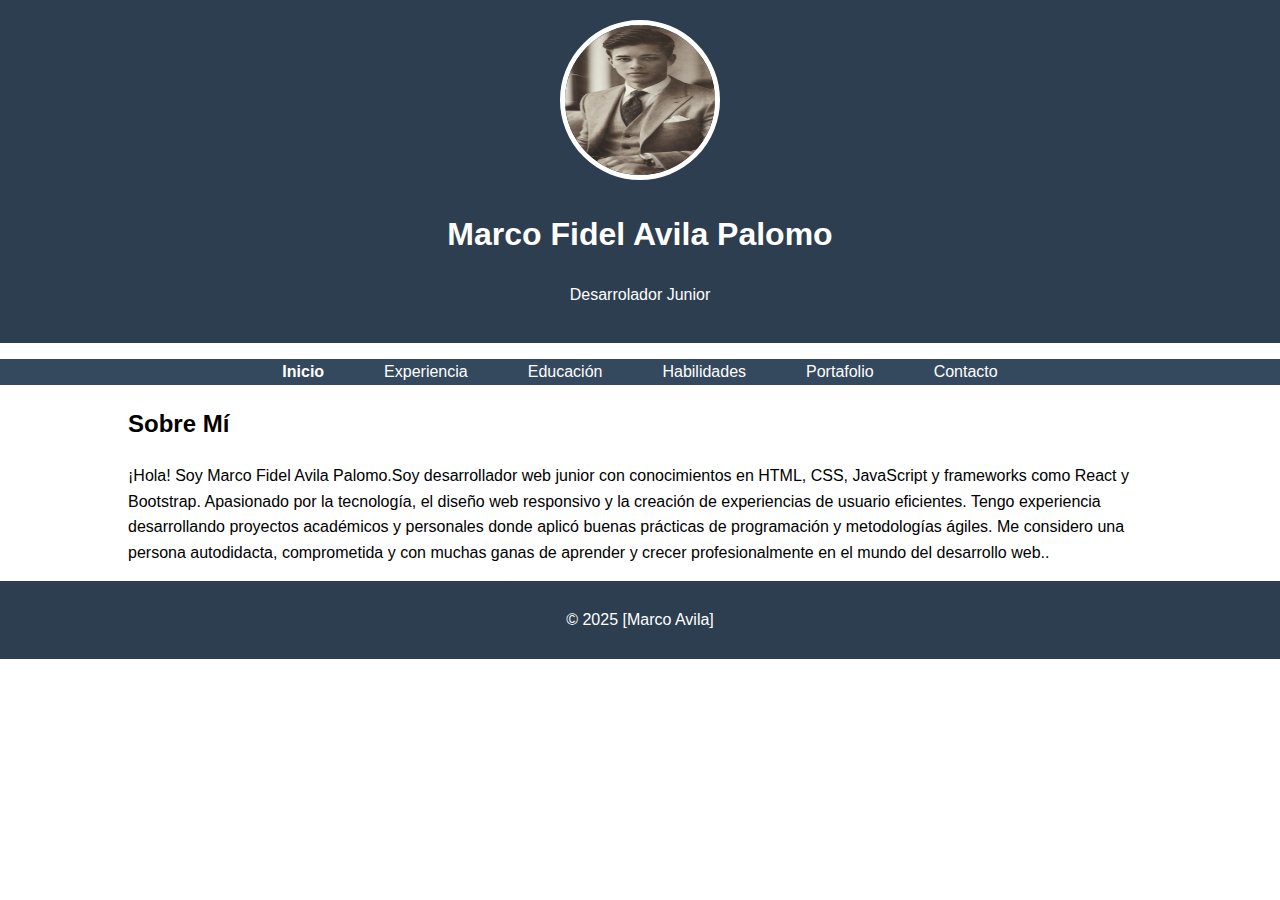
<file: MI-CV/index.html>
<!DOCTYPE html>
<html lang="es">
<head>
    <meta charset="UTF-8">
    <meta name="viewport" content="width=device-width, initial-scale=1.0">
    <title>Mi CV | [Marco Avila]</title>
    <link rel="stylesheet" href="css/styles.css">
</head>
<body>
    <header>
        <div class="container">
            <img src="img/Imagen de mi-cv 2025-04-05 a las 15.50.42_d09100f8.jpg" alt="Tu foto" class="profile-img">
            <h1>Marco Fidel Avila Palomo</h1>
            <p>Desarrolador Junior</p>
        </div>
    </header>

    <nav>
        <ul>
            <li><a href="index.html" class="active">Inicio</a></li>
            <li><a href="experiencia.html">Experiencia</a></li>
            <li><a href="educacion.html">Educación</a></li>
            <li><a href="habilidades.html">Habilidades</a></li>
            <li><a href="portafolio.html">Portafolio</a></li>
            <li><a href="contacto.html">Contacto</a></li>
        </ul>
    </nav>

    <main class="container">
        <section id="sobre-mi">
            <h2>Sobre Mí</h2>
            <p>¡Hola! Soy Marco Fidel Avila Palomo.Soy desarrollador web junior con conocimientos en HTML, CSS, JavaScript y frameworks como React y Bootstrap. Apasionado por la tecnología, el diseño web responsivo y la creación de experiencias de usuario eficientes. Tengo experiencia desarrollando proyectos académicos y personales donde aplicó buenas prácticas de programación y metodologías ágiles. Me considero una persona autodidacta, comprometida y con muchas ganas de aprender y crecer profesionalmente en el mundo del desarrollo web..</p>
        </section>
    </main>

    <footer>
        <p>© 2025 [Marco Avila]</p>
    </footer>
</body>
</html>
</file>
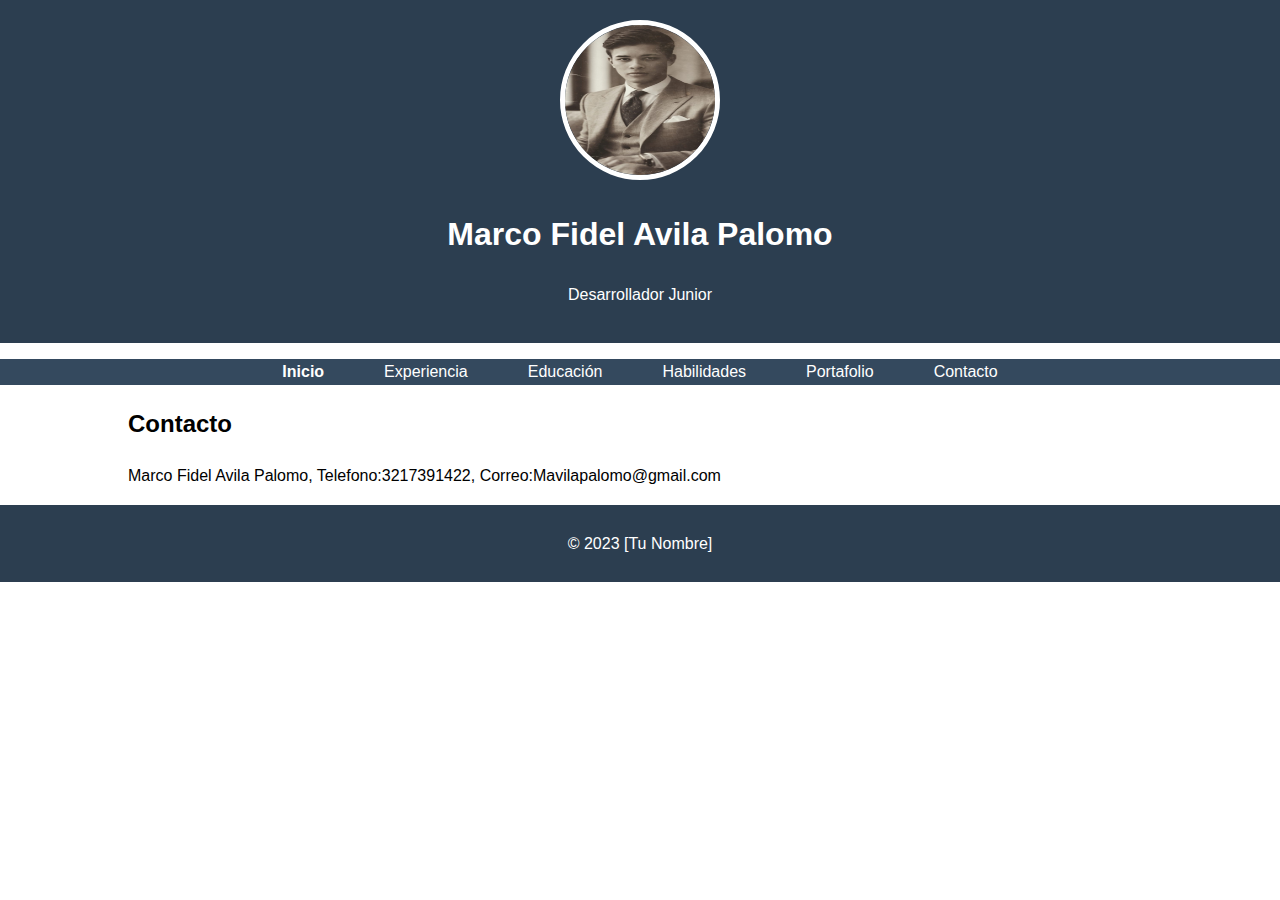
<file: MI-CV/contacto.html>
<!DOCTYPE html>
<html lang="es">
<head>
    <meta charset="UTF-8">
    <meta name="viewport" content="width=device-width, initial-scale=1.0">
    <title>Mi CV Contacto</title>
    <link rel="stylesheet" href="css/styles.css">
</head>
<body>
    <header>
        <div class="container">
            <img src="img/Imagen de mi-cv 2025-04-05 a las 15.50.42_d09100f8.jpg" alt="Tu foto" class="profile-img">
            <h1>Marco Fidel Avila Palomo</h1>
            <p>Desarrollador Junior</p>
        </div>
    </header>

    <nav>
        <ul>
            <li><a href="index.html" class="active">Inicio</a></li>
            <li><a href="experiencia.html">Experiencia</a></li>
            <li><a href="educacion.html">Educación</a></li>
            <li><a href="habilidades.html">Habilidades</a></li>
            <li><a href="portafolio.html">Portafolio</a></li>
            <li><a href="contacto.html">Contacto</a></li>
        </ul>
    </nav>

    <main class="container">
        <section id="sobre-mi">
            <h2>Contacto</h2>
            <p>Marco Fidel Avila Palomo, Telefono:3217391422, Correo:Mavilapalomo@gmail.com </p>
        </section>
    </main>

    <footer>
        <p>© 2023 [Tu Nombre]</p>
    </footer>
</body>
</html>
</file>
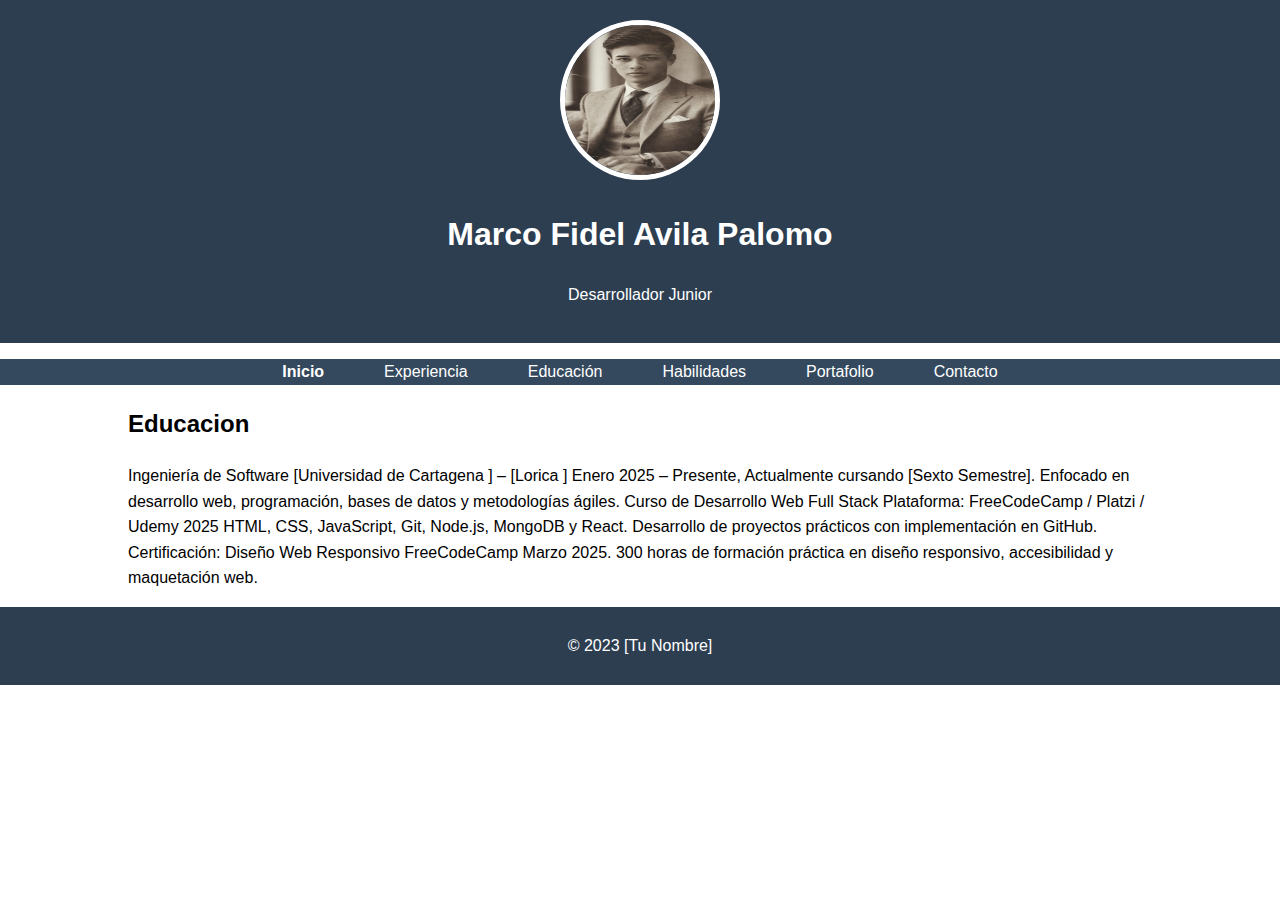
<file: MI-CV/educacion.html>
<!DOCTYPE html>
<html lang="es">
<head>
    <meta charset="UTF-8">
    <meta name="viewport" content="width=device-width, initial-scale=1.0">
    <title>Mi CV Educacion</title>
    <link rel="stylesheet" href="css/styles.css">
</head>
<body>
    <header>
        <div class="container">
            <img src="img/Imagen de mi-cv 2025-04-05 a las 15.50.42_d09100f8.jpg" alt="Tu foto" class="profile-img">
            <h1>Marco Fidel Avila Palomo</h1>
            <p>Desarrollador Junior</p>
        </div>
    </header>

    <nav>
        <ul>
            <li><a href="index.html" class="active">Inicio</a></li>
            <li><a href="experiencia.html">Experiencia</a></li>
            <li><a href="educacion.html">Educación</a></li>
            <li><a href="habilidades.html">Habilidades</a></li>
            <li><a href="portafolio.html">Portafolio</a></li>
            <li><a href="contacto.html">Contacto</a></li>
        </ul>
    </nav>

    <main class="container">
        <section id="sobre-mi">
            <h2>Educacion</h2>
            <p>Ingeniería de Software [Universidad de Cartagena ] – [Lorica ]
                Enero 2025 – Presente,
                
                Actualmente cursando [Sexto Semestre].
                
                Enfocado en desarrollo web, programación, bases de datos y metodologías ágiles.
                
                Curso de Desarrollo Web Full Stack
                Plataforma: FreeCodeCamp / Platzi / Udemy
                2025
                
                HTML, CSS, JavaScript, Git, Node.js, MongoDB y React.
                
                Desarrollo de proyectos prácticos con implementación en GitHub.
                
                Certificación: Diseño Web Responsivo
                FreeCodeCamp
                Marzo  2025.
                
                300 horas de formación práctica en diseño responsivo, accesibilidad y maquetación web.</p>
        </section>
    </main>

    <footer>
        <p>© 2023 [Tu Nombre]</p>
    </footer>
</body>
</html>
</file>
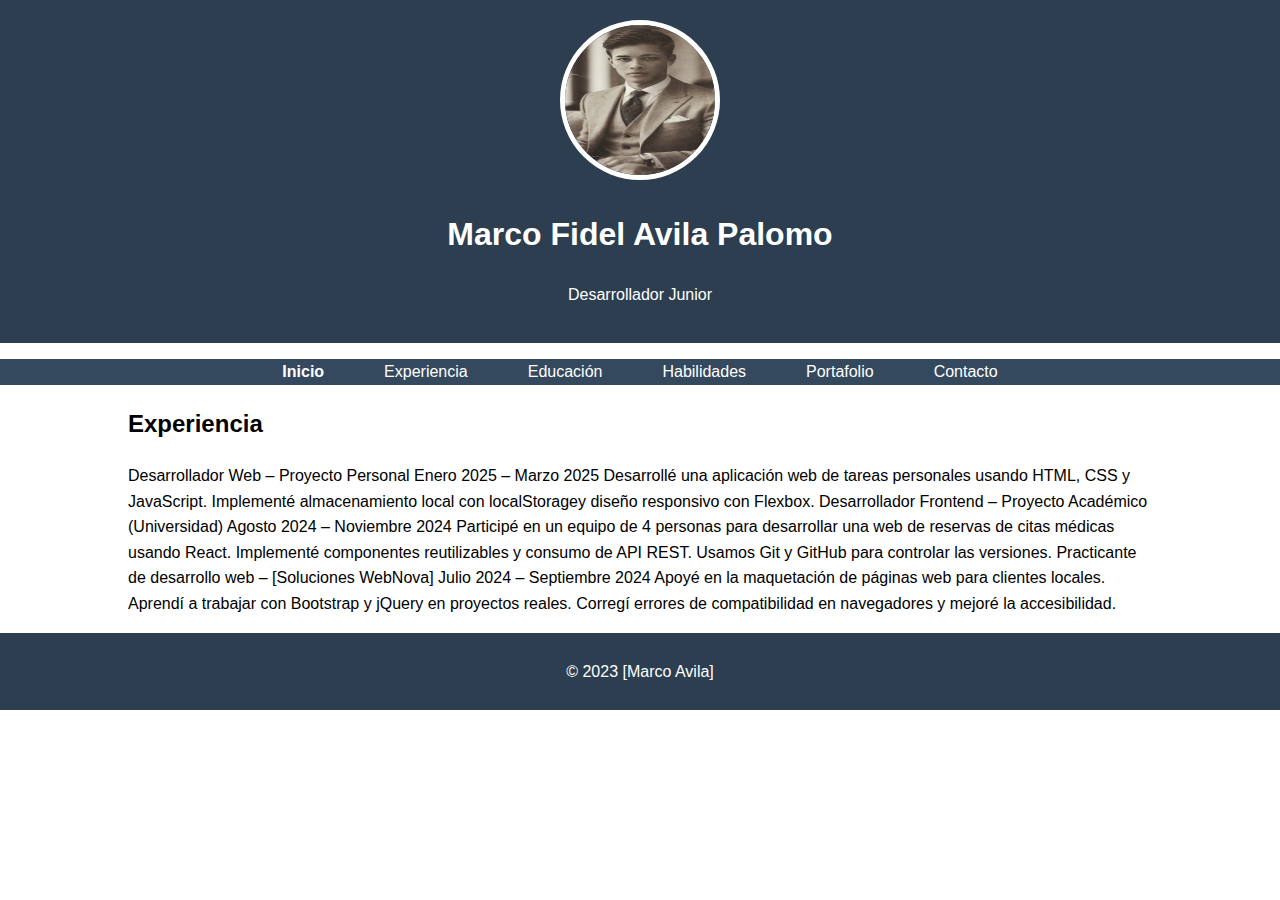
<file: MI-CV/experiencia.html>
<!DOCTYPE html>
<html lang="es">
<head>
    <meta charset="UTF-8">
    <meta name="viewport" content="width=device-width, initial-scale=1.0">
    <title>Mi CV Experiancia</title>
    <link rel="stylesheet" href="css/styles.css">
</head>
<body>
    <header>
        <div class="container">
            <img src="img/Imagen de mi-cv 2025-04-05 a las 15.50.42_d09100f8.jpg" alt="Tu foto" class="profile-img">
            <h1>Marco Fidel Avila Palomo</h1>
            <p>Desarrollador Junior</p>
        </div>
    </header>

    <nav>
        <ul>
            <li><a href="index.html" class="active">Inicio</a></li>
            <li><a href="experiencia.html">Experiencia</a></li>
            <li><a href="educacion.html">Educación</a></li>
            <li><a href="habilidades.html">Habilidades</a></li>
            <li><a href="portafolio.html">Portafolio</a></li>
            <li><a href="contacto.html">Contacto</a></li>
        </ul>
    </nav>

    <main class="container">
        <section id="sobre-mi">
            <h2>Experiencia</h2>
            <p>Desarrollador Web – 
                Proyecto Personal
                Enero 2025 – Marzo 2025
                
                Desarrollé una aplicación web de tareas personales usando HTML, CSS y JavaScript.
                
                Implementé almacenamiento local con localStoragey diseño responsivo con Flexbox.
                
                
                Desarrollador Frontend – Proyecto Académico (Universidad)
                Agosto 2024 – Noviembre 2024
                
                Participé en un equipo de 4 personas para desarrollar una web de reservas de citas médicas usando React.
                
                Implementé componentes reutilizables y consumo de API REST.
                
                Usamos Git y GitHub para controlar las versiones.
                
                Practicante de desarrollo web – [Soluciones WebNova]
                Julio 2024 – Septiembre 2024
                
                Apoyé en la maquetación de páginas web para clientes locales.
                
                Aprendí a trabajar con Bootstrap y jQuery en proyectos reales.
                
                Corregí errores de compatibilidad en navegadores y mejoré la accesibilidad.
                
                </p>
        </section>
    </main>

    <footer>
        <p>© 2023 [Marco Avila]</p>
    </footer>
</body>
</html>
</file>
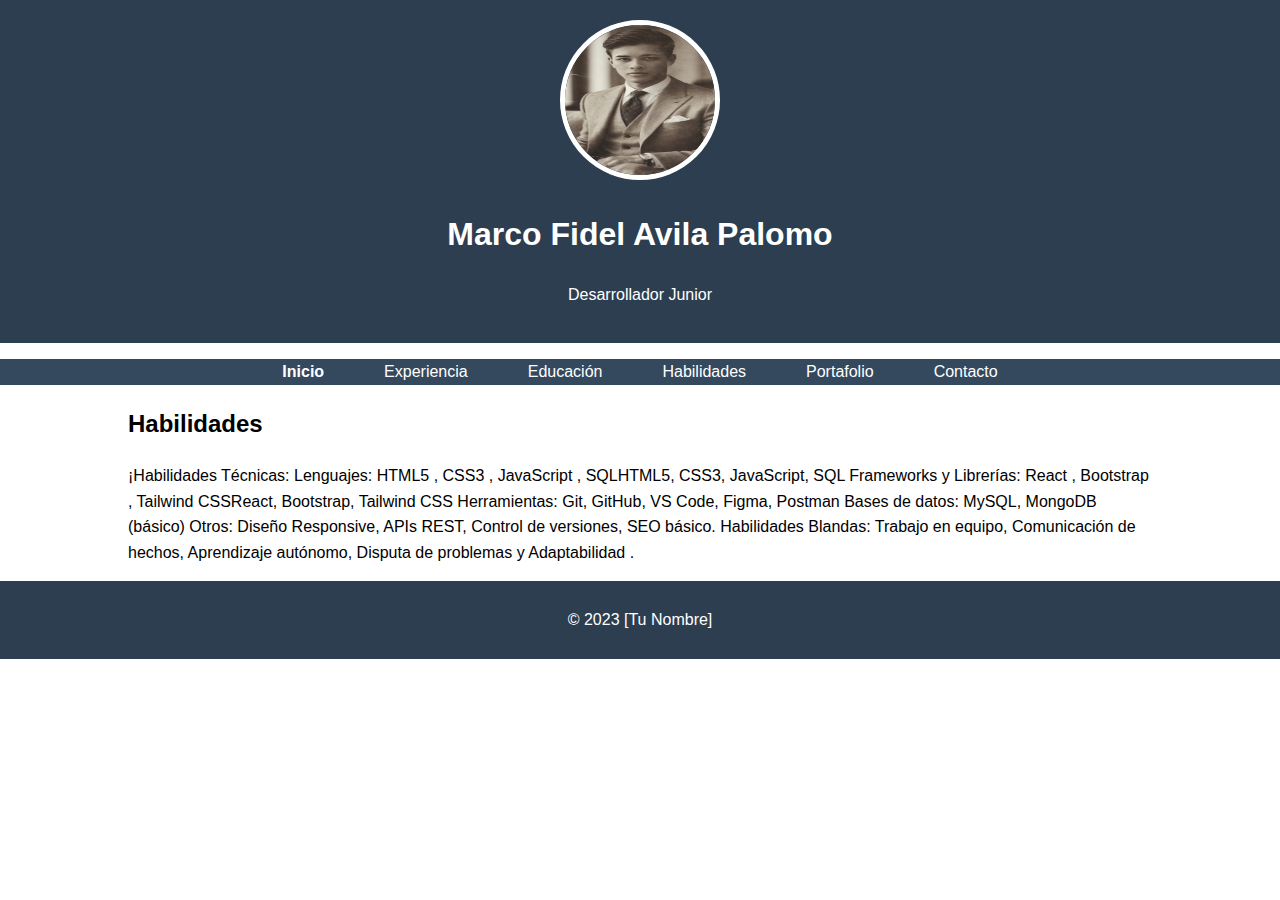
<file: MI-CV/habilidades.html>
<!DOCTYPE html>
<html lang="es">
<head>
    <meta charset="UTF-8">
    <meta name="viewport" content="width=device-width, initial-scale=1.0">
    <title>Mi CV Habilidades</title>
    <link rel="stylesheet" href="css/styles.css">
</head>
<body>
    <header>
        <div class="container">
            <img src="img/Imagen de mi-cv 2025-04-05 a las 15.50.42_d09100f8.jpg" alt="Tu foto" class="profile-img">
            <h1>Marco Fidel Avila Palomo</h1>
            <p>Desarrollador Junior</p>
        </div>
    </header>

    <nav>
        <ul>
            <li><a href="index.html" class="active">Inicio</a></li>
            <li><a href="experiencia.html">Experiencia</a></li>
            <li><a href="educacion.html">Educación</a></li>
            <li><a href="habilidades.html">Habilidades</a></li>
            <li><a href="portafolio.html">Portafolio</a></li>
            <li><a href="contacto.html">Contacto</a></li>
        </ul>
    </nav>

    <main class="container">
        <section id="sobre-mi">
            <h2>Habilidades</h2>
            <p>¡Habilidades Técnicas:
                Lenguajes: HTML5 , CSS3 , JavaScript , SQLHTML5, CSS3, JavaScript, SQL
                
                Frameworks y Librerías: React , Bootstrap , Tailwind CSSReact, Bootstrap, Tailwind CSS
                
                Herramientas: Git, GitHub, VS Code, Figma, Postman
                
                Bases de datos: MySQL, MongoDB (básico)
                
                Otros: Diseño Responsive, APIs REST, Control de versiones, SEO básico.
                
               
                Habilidades Blandas:
Trabajo en equipo,

Comunicación de hechos,

Aprendizaje autónomo,

Disputa de problemas y

Adaptabilidad

.</p>
        </section>
    </main>

    <footer>
        <p>© 2023 [Tu Nombre]</p>
    </footer>
</body>
</html>
</file>
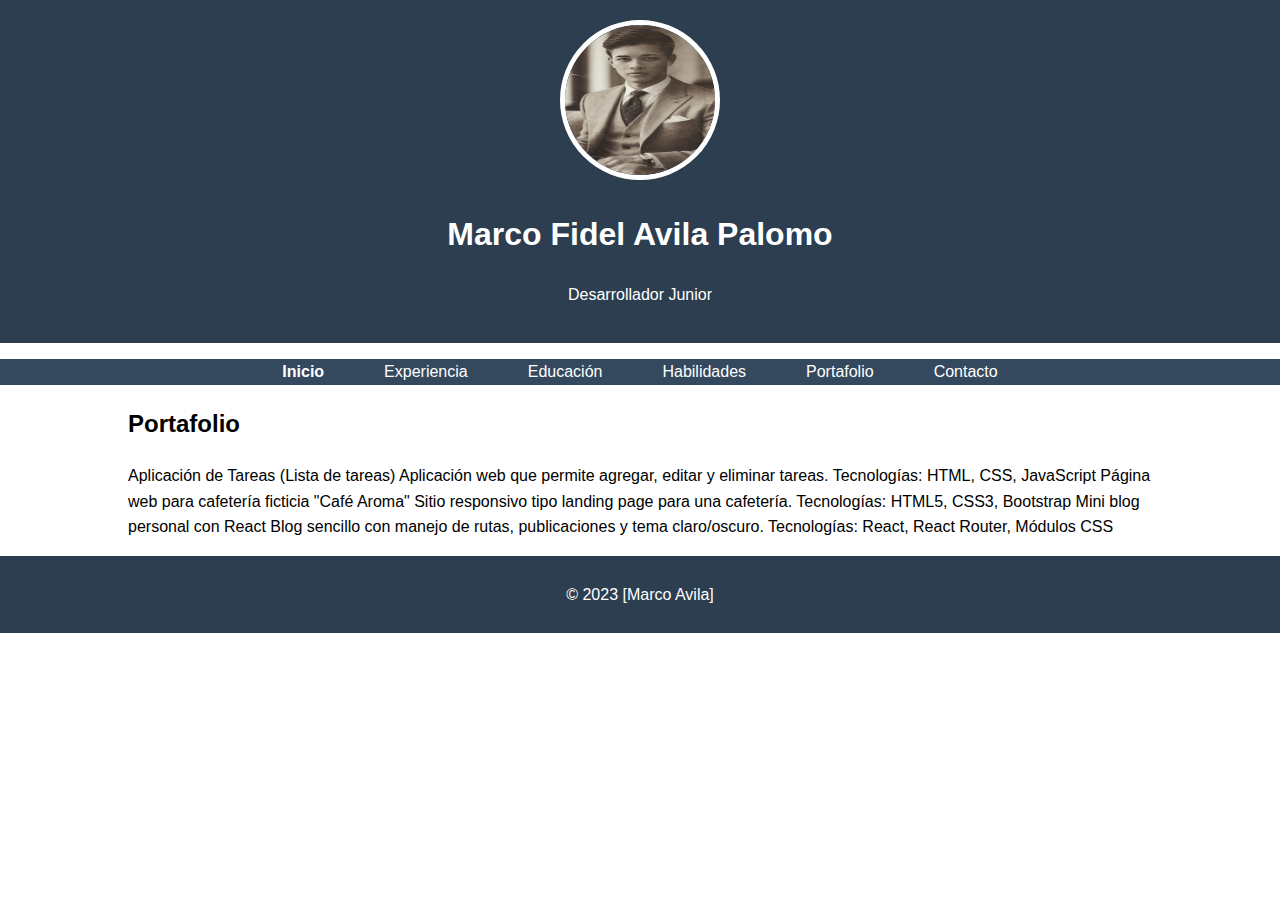
<file: MI-CV/portafolio.html>
<!DOCTYPE html>
<html lang="es">
<head>
    <meta charset="UTF-8">
    <meta name="viewport" content="width=device-width, initial-scale=1.0">
    <title>Mi CV Portafolio</title>
    <link rel="stylesheet" href="css/styles.css">
</head>
<body>
    <header>
        <div class="container">
            <img src="img/Imagen de mi-cv 2025-04-05 a las 15.50.42_d09100f8.jpg" alt="Tu foto" class="profile-img">
            <h1>Marco Fidel Avila Palomo</h1>
            <p>Desarrollador Junior</p>
        </div>
    </header>

    <nav>
        <ul>
            <li><a href="index.html" class="active">Inicio</a></li>
            <li><a href="experiencia.html">Experiencia</a></li>
            <li><a href="educacion.html">Educación</a></li>
            <li><a href="habilidades.html">Habilidades</a></li>
            <li><a href="portafolio.html">Portafolio</a></li>
            <li><a href="contacto.html">Contacto</a></li>
        </ul>
    </nav>

    <main class="container">
        <section id="sobre-mi">
            <h2>Portafolio</h2>
            <p>Aplicación de Tareas (Lista de tareas)

                Aplicación web que permite agregar, editar y eliminar tareas.
                
                Tecnologías: HTML, CSS, JavaScript
                Página web para cafetería ficticia "Café Aroma"

                Sitio responsivo tipo landing page para una cafetería.
                
                Tecnologías: HTML5, CSS3, Bootstrap
                Mini blog personal con React

                Blog sencillo con manejo de rutas, publicaciones y tema claro/oscuro.
                
                Tecnologías: React, React Router, Módulos CSS</p>
        </section>
    </main>

    <footer>
        <p>© 2023 [Marco Avila]</p>
    </footer>
</body>
</html>
</file>
<file: MI-CV/css/styles.css>
/* Estilos generales */
body {
    font-family: Arial, sans-serif;
    margin: 0;
    padding: 0;
    line-height: 1.6;
}

.container {
    width: 80%;
    margin: 0 auto;
}

/* Header */
header {
    background: #2c3e50;
    color: white;
    text-align: center;
    padding: 20px 0;
}

.profile-img {
    width: 150px;
    height: 150px;
    border-radius: 50%;
    border: 5px solid white;
}

/* Navegación */
nav {
    background: #34495e;
}

nav ul {
    list-style: none;
    padding: 0;
    display: flex;
    justify-content: center;
}

nav li {
    margin: 0 15px;
}

nav a {
    color: white;
    text-decoration: none;
    padding: 15px;
}

nav a.active {
    font-weight: bold;
}

/* Footer */
footer {
    background: #2c3e50;
    color: white;
    text-align: center;
    padding: 10px 0;
}
</file>
